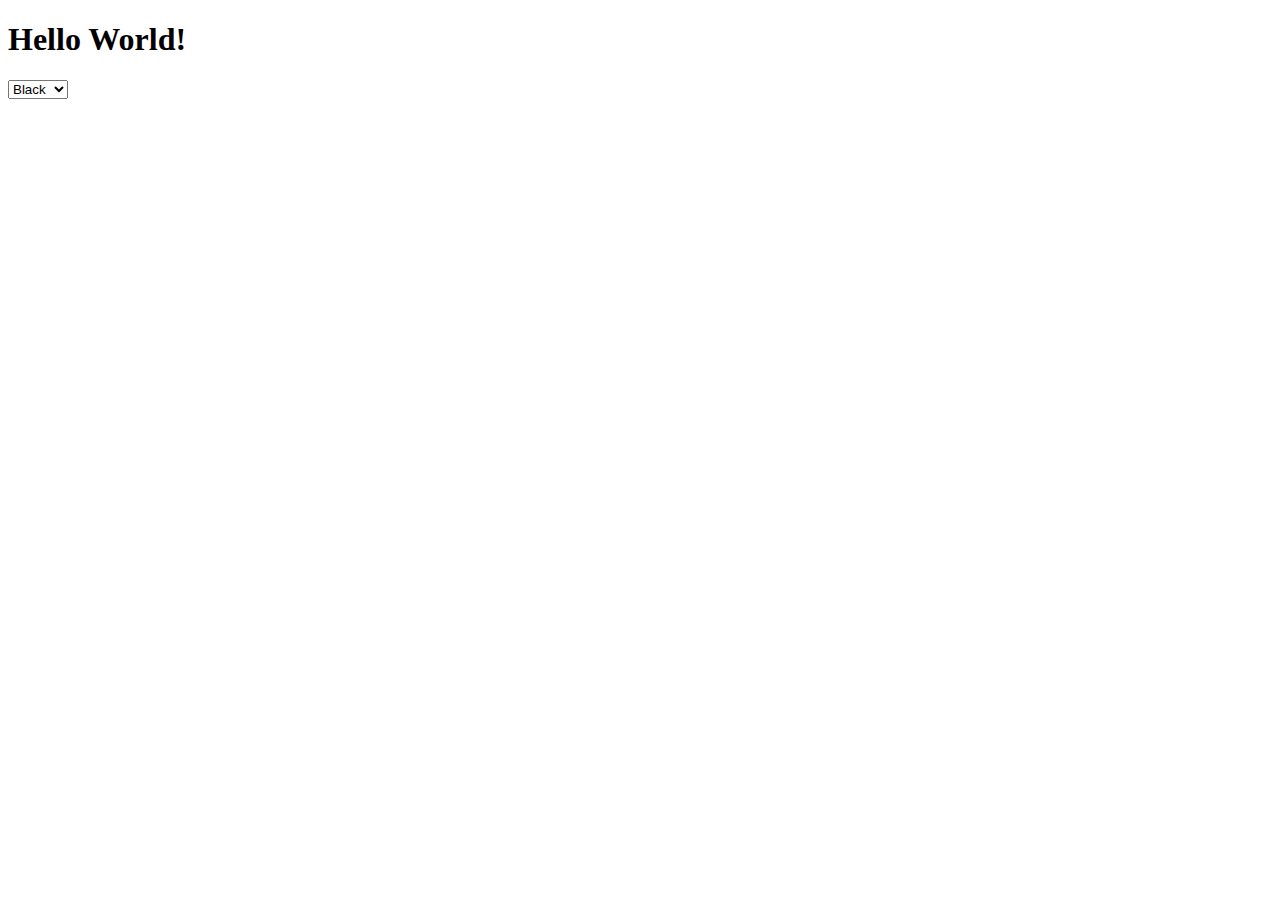
<file: hello/hello/templates/hello/index.html>
<!DOCTYPE html>
<html lang="en">
    <head>
        <title>Hello World!</title>
        <script>
            document.addEventListener('DOMContentLoaded', function() {
                document.querySelector('select').onchange =  function() {
                    console.log('one time.');
                    document.querySelector('h1').style.color = this.value;
                }
            })
        </script>
    </head>
    <body>
        <h1 id="hello">Hello World!</h1>
        <select name="Black">
            <option value="black">Black</option>
            <option value="red">Red</option>
            <option value="blue">Blue</option>
            <option value="green">Green</option>
        </select>
    </body>
</html>
</file>
